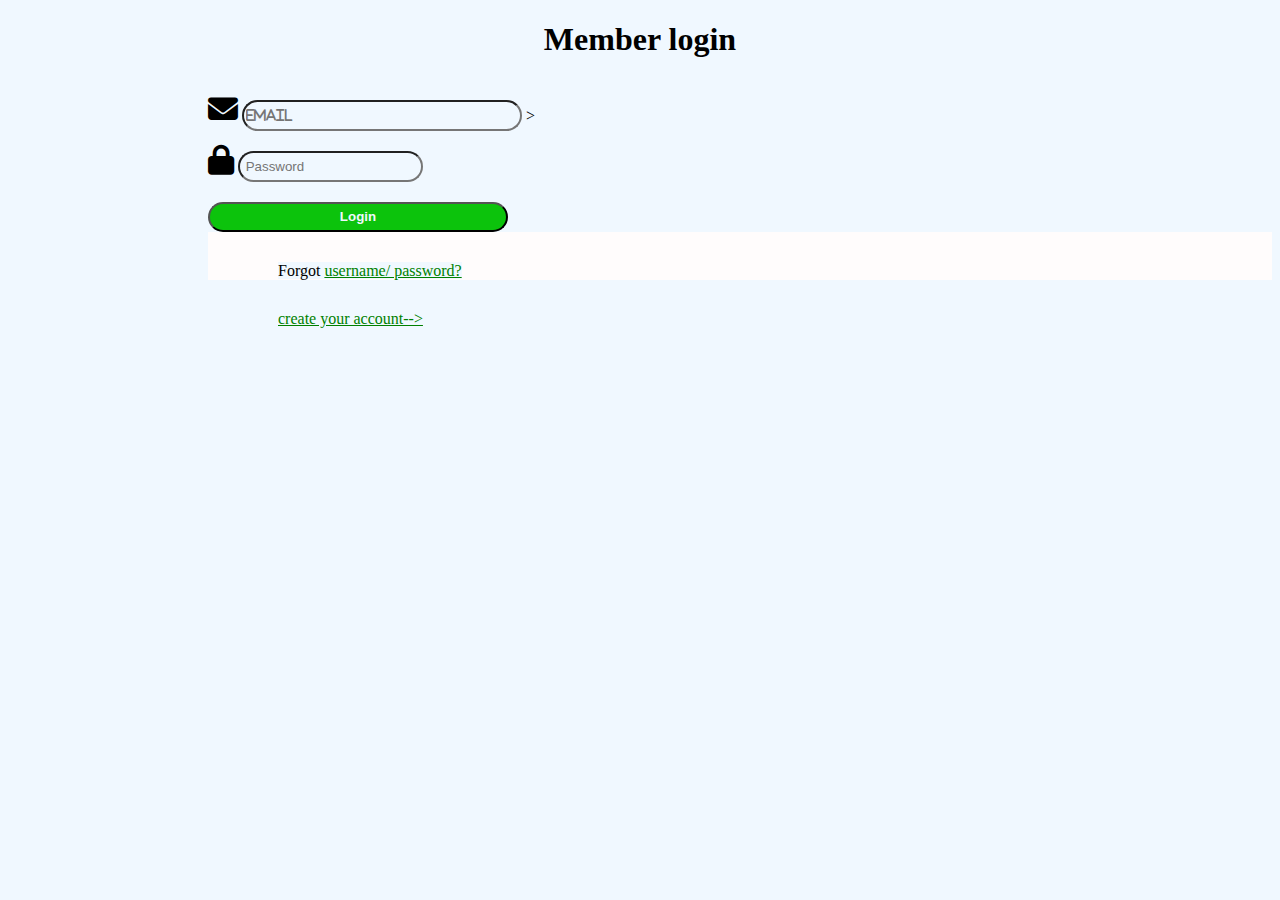
<file: index.html>
<!DOCTYPE html>
<html lang="en">
<head>
    <meta charset="UTF-8">
    <meta name="viewport" content="width=device-width, initial-scale=1.0">
    <title>Document</title>
    <link rel="stylesheet" href="all.css">
   
</head>
<body>
    <style>
        *{
            background-color: aliceblue;
           
        }
        .button{
            text-align: center;
            background-color: rgb(12, 195, 12);
            border-radius: 20px;
            width: 300px;
            height: 30px;
            font-weight: bold;
            color: aliceblue;
            margin-top: 20px;
        }
        .login{
           color: black;
           text-align: center;
        }
        .container input{
            border-radius: 30px;
            margin-top: 20px;
            height: 25px;
        }
        form{
            padding-left: 200px;
        }
        i{
            color: black;
            
            font-size: 30px;
        }
        .psw{
            color: black;
            background-color: aliceblue;
        }
        .container2{
            padding-left: 70px;
            padding-top: 30px;
            background-color: aliceblue;
        }
        

        
    </style>  
    <h1 class="login">Member login</h1>
    <form method="get" action="" >
        
        <div class="container">
            <i class="fa-solid fa-envelope"></i>
          <input type="text" placeholder="Email"  required <i class="fa-solid fa-envelope"></i> >
      
         <br><div>  
            <i class="fa-solid fa-lock"></i>
          <input  type="password" placeholder=" Password"  required >
        </div>
          <button type="submit" class="button">  Login </button>
        </div>
      
        <div class="container2" style="background-color:#fffcfc">
          
          <span class="psw"> Forgot <a href="#" style="color: green;">  username/ password?</a></span></div>
          <div class="container2"> <a href="#" style="color: green;">  create your account--></a></div>
        </div>
      </form>
</body>
</html>
</file>
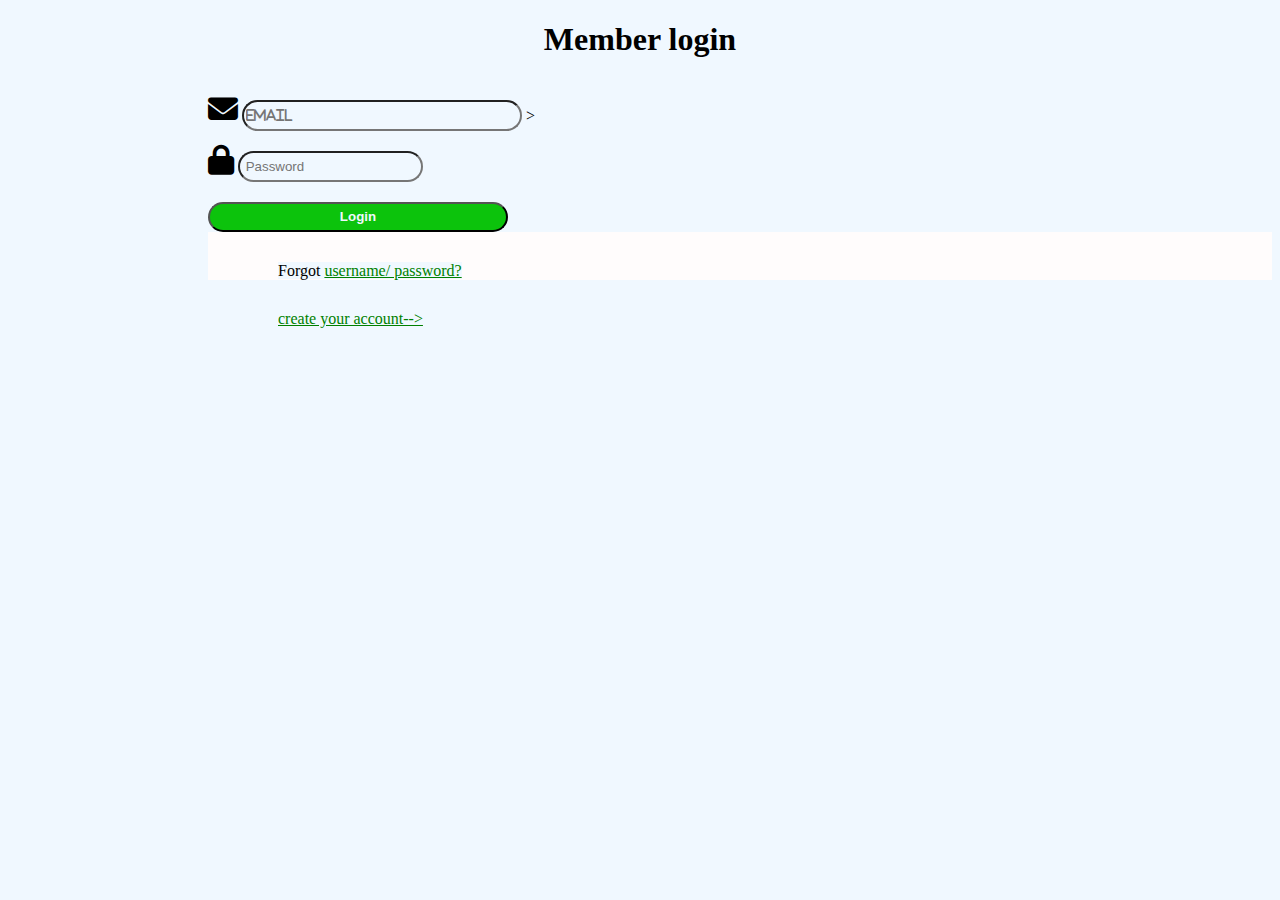
<file: html.html>
<!DOCTYPE html>
<html lang="en">
<head>
    <meta charset="UTF-8">
    <meta name="viewport" content="width=device-width, initial-scale=1.0">
    <title>Document</title>
    <link rel="stylesheet" href="all.css">
   
</head>
<body>
    <style>
        *{
            background-color: aliceblue;
           
        }
        .button{
            text-align: center;
            background-color: rgb(12, 195, 12);
            border-radius: 20px;
            width: 300px;
            height: 30px;
            font-weight: bold;
            color: aliceblue;
            margin-top: 20px;
        }
        .login{
           color: black;
           text-align: center;
        }
        .container input{
            border-radius: 30px;
            margin-top: 20px;
            height: 25px;
        }
        form{
            padding-left: 200px;
        }
        i{
            color: black;
            
            font-size: 30px;
        }
        .psw{
            color: black;
            background-color: aliceblue;
        }
        .container2{
            padding-left: 70px;
            padding-top: 30px;
            background-color: aliceblue;
        }
        

        
    </style>  
    <h1 class="login">Member login</h1>
    <form method="get" action="" >
        
        <div class="container">
            <i class="fa-solid fa-envelope"></i>
          <input type="text" placeholder="Email"  required <i class="fa-solid fa-envelope"></i> >
      
         <br><div>  
            <i class="fa-solid fa-lock"></i>
          <input  type="password" placeholder=" Password"  required >
        </div>
          <button type="submit" class="button">  Login </button>
        </div>
      
        <div class="container2" style="background-color:#fffcfc">
          
          <span class="psw"> Forgot <a href="#" style="color: green;">  username/ password?</a></span></div>
          <div class="container2"> <a href="#" style="color: green;">  create your account--></a></div>
        </div>
      </form>
</body>
</html>
</file>
